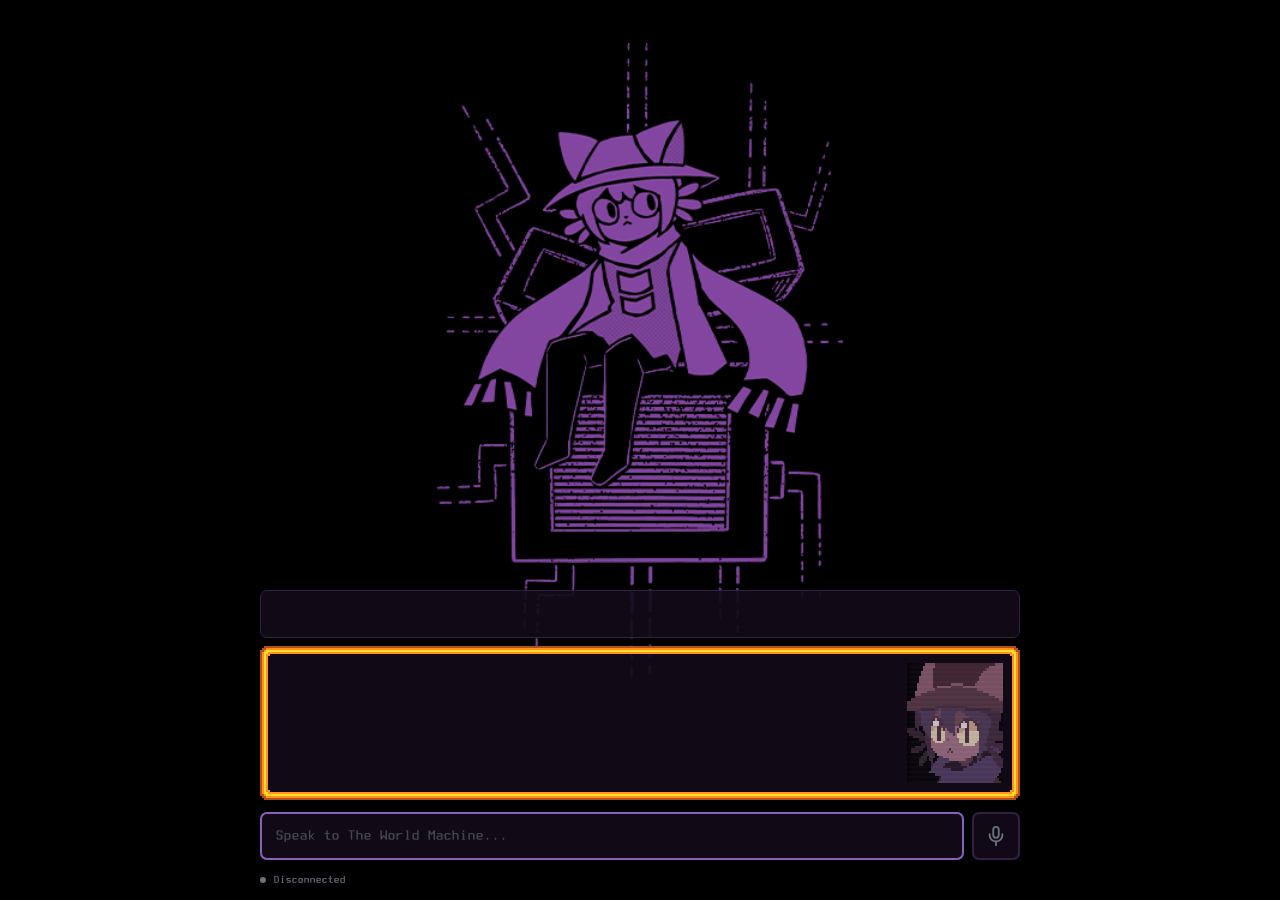
<file: frontend/index.html>
<!doctype html>
<html lang="en">
    <head>
        <meta charset="utf-8" />
        <meta name="viewport" content="width=device-width, initial-scale=1" />
        <title>Chat with The World Machine</title>
        <link rel="stylesheet" href="assets/main.css" />
        <link rel="icon" type="image/png" href="/assets/icons/favicon.png" />
        <link
            rel="apple-touch-icon"
            sizes="180x180"
            href="/assets/icons/apple-touch-icon.png"
        />
        <meta name="apple-mobile-web-app-title" content="World Machine" />
        <link rel="manifest" href="/assets/icons/site.webmanifest" />
        <script src="assets/main.js" defer></script>
    </head>
    <body>
        <div class="app">
            <div class="chat-area">
                <div class="chat-box user-box" id="userBox">
                    <p class="box-text user-text" id="userText"></p>
                </div>
                <div class="chat-box assistant-box" id="assistantBox">
                    <p class="box-text assistant-text" id="assistantText"></p>
                    <img
                        class="face"
                        src="assets/faces/neutral1.png"
                        alt="The World Machine"
                    />
                </div>
            </div>

            <div class="input-area">
                <div class="input-field-wrap">
                    <input
                        type="text"
                        class="text-input"
                        id="textInput"
                        placeholder="Speak to The World Machine..."
                        autofocus
                    />
                </div>
                <button
                    class="action-btn"
                    id="actionBtn"
                    title="Toggle microphone"
                >
                    <div class="mic-fill" id="micFill"></div>
                    <svg class="mic-icon" id="micIcon" viewBox="0 0 24 24">
                        <path
                            d="M12 2a3 3 0 0 0-3 3v6a3 3 0 0 0 6 0V5a3 3 0 0 0-3-3Z"
                        />
                        <path d="M19 10v1a7 7 0 0 1-14 0v-1" />
                        <line x1="12" y1="19" x2="12" y2="22" />
                    </svg>
                    <svg
                        class="send-icon"
                        id="sendIcon"
                        viewBox="0 0 24 24"
                        style="display: none"
                    >
                        <line x1="22" y1="2" x2="11" y2="13" />
                        <polygon points="22 2 15 22 11 13 2 9 22 2" />
                    </svg>
                </button>
            </div>

            <div class="status-bar">
                <span class="status-dot" id="statusDot"></span>
                <span class="status-text" id="statusText">Disconnected</span>
            </div>
        </div>
    </body>
</html>
</file>
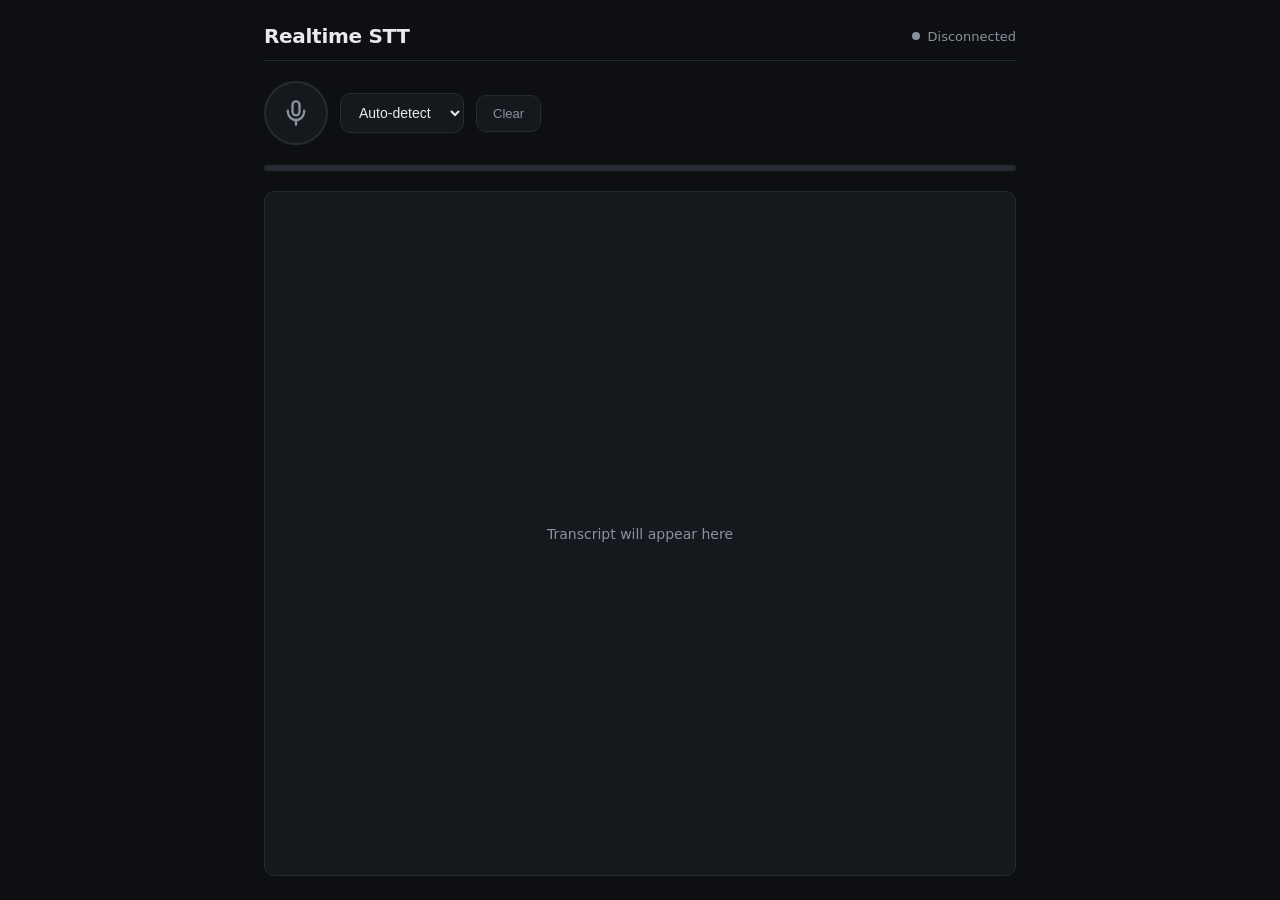
<file: stt_tests/frontend/index.html>
<!doctype html>
<html lang="en">
    <head>
        <meta charset="utf-8" />
        <meta name="viewport" content="width=device-width, initial-scale=1" />
        <title>Realtime STT</title>
        <link rel="stylesheet" href="assets/main.css" />
        <script src="assets/main.js" defer></script>
    </head>
    <body>
        <div class="app">
            <header>
                <h1>Realtime STT</h1>
                <div class="status">
                    <span class="status-dot" id="statusDot"></span>
                    <span id="statusText">Disconnected</span>
                </div>
            </header>

            <div class="controls">
                <button
                    class="mic-btn"
                    id="micBtn"
                    title="Toggle microphone"
                    disabled
                >
                    <svg viewBox="0 0 24 24">
                        <path
                            d="M12 2a3 3 0 0 0-3 3v6a3 3 0 0 0 6 0V5a3 3 0 0 0-3-3Z"
                        />
                        <path d="M19 10v1a7 7 0 0 1-14 0v-1" />
                        <line x1="12" y1="19" x2="12" y2="22" />
                    </svg>
                </button>
                <select class="lang-select" id="langSelect">
                    <option value="">Auto-detect</option>
                    <option value="en">English</option>
                    <option value="zh">Chinese</option>
                    <option value="de">German</option>
                    <option value="es">Spanish</option>
                    <option value="ru">Russian</option>
                    <option value="ko">Korean</option>
                    <option value="fr">French</option>
                    <option value="ja">Japanese</option>
                    <option value="pt">Portuguese</option>
                    <option value="tr">Turkish</option>
                    <option value="pl">Polish</option>
                    <option value="nl">Dutch</option>
                    <option value="ar">Arabic</option>
                    <option value="sv">Swedish</option>
                    <option value="it">Italian</option>
                    <option value="id">Indonesian</option>
                    <option value="hi">Hindi</option>
                    <option value="fi">Finnish</option>
                    <option value="vi">Vietnamese</option>
                    <option value="he">Hebrew</option>
                    <option value="uk">Ukrainian</option>
                    <option value="el">Greek</option>
                    <option value="cs">Czech</option>
                    <option value="ro">Romanian</option>
                    <option value="da">Danish</option>
                    <option value="hu">Hungarian</option>
                    <option value="th">Thai</option>
                    <option value="ur">Urdu</option>
                    <option value="hr">Croatian</option>
                    <option value="bg">Bulgarian</option>
                    <option value="lt">Lithuanian</option>
                    <option value="ta">Tamil</option>
                    <option value="no">Norwegian</option>
                </select>
                <button class="clear-btn" id="clearBtn">Clear</button>
            </div>

            <div class="meter">
                <div class="meter-fill" id="meterFill"></div>
            </div>
            <div id="realtimeDisplay" class="realtime-text"></div>

            <div class="transcript-area" id="transcriptArea"></div>
        </div>
    </body>
</html>
</file>
<file: frontend/assets/main.css>
@font-face {
    font-family: "Terminus";
    src: url("TerminusTTF-Bold.ttf") format("truetype");
    font-weight: bold;
    font-style: normal;
}

:root {
    --white: #fff;
    --bg: #000;
    --accent: #8960bf;
    --border: #312040;
    --box-bg: rgba(19, 11, 24, 0.9);
    --text: #e8eaed;
    --muted: #6a7280;
    --processing: #ffd54f;
    --recording: #ef5350;
    --recording-bg: rgba(239, 83, 80, 0.2);
    --recording-shadow: rgba(239, 83, 80, 0.3);
}

* {
    margin: 0;
    padding: 0;
    box-sizing: border-box;
}

html,
body {
    height: 100%;
    overflow: hidden;
}

body {
    font-family: "Terminus", "Courier New", monospace;
    background-color: var(--bg);
    background-image: url("bg.png");
    background-position: top;
    background-size: auto 80%;
    background-repeat: no-repeat;
    color: var(--text);
    display: flex;
    justify-content: center;
    align-items: center;
}

@media (max-width: 500px) {
    body {
        background-size: contain;
    }
}

.app {
    width: 100%;
    max-width: 800px;
    height: 100%;
    display: flex;
    flex-direction: column;
    justify-content: flex-end;
    padding: 12px 20px;
    gap: 8px;
}

.chat-area {
    display: flex;
    flex-direction: column;
    gap: 8px;
}

.user-box {
    background: var(--box-bg);
    border: 1px solid var(--border);
    border-radius: 7px;
    padding: 10px 14px;
    min-height: 48px;
    max-height: 100px;
    overflow-y: auto;
    scrollbar-width: thin;
    scrollbar-color: var(--border) transparent;
}

.assistant-box {
    height: 5em;
    border: 10px solid transparent;
    border-image: url("speech_border.png") 10;
    image-rendering: pixelated;
    font-size: 24px;
    border-radius: 10px;
    padding: 7px 7px 7px 14px;
    background: var(--box-bg);
    box-sizing: content-box;
    display: flex;
    gap: 8px;
}

@media (max-width: 500px) {
    .assistant-box {
        font-size: 14px;
    }
}

.box-text {
    line-height: 1.4;
    white-space: pre-wrap;
}

.assistant-box .box-text {
    flex: 1;
    overflow-y: auto;
    scrollbar-width: none;
}

.face {
    aspect-ratio: 1 / 1;
    image-rendering: pixelated;
    flex-shrink: 0;
}

.input-area {
    flex-shrink: 0;
    display: flex;
    gap: 8px;
    align-items: center;
    padding: 4px 0;
}

.input-field-wrap {
    flex: 1;
}

.text-input {
    width: 100%;
    background: var(--box-bg);
    border: 2px solid var(--border);
    border-radius: 7px;
    color: var(--text);
    font-family: "Terminus", "Courier New", monospace;
    font-size: 15px;
    padding: 10px 14px;
    outline: none;
    transition: border-color 0.2s;
    min-height: 48px;
}

.text-input:focus {
    border-color: var(--accent);
}

.text-input:disabled {
    opacity: 0.4;
    cursor: not-allowed;
}

.text-input::placeholder {
    color: var(--muted);
    opacity: 0.6;
}

.action-btn {
    width: 48px;
    height: 48px;
    border-radius: 7px;
    border: 2px solid var(--border);
    background: var(--box-bg);
    color: var(--muted);
    cursor: pointer;
    display: flex;
    align-items: center;
    justify-content: center;
    transition: all 0.2s;
    flex-shrink: 0;
    position: relative;
    overflow: hidden;
}

.action-btn:hover {
    border-color: var(--accent);
    color: var(--accent);
}

.action-btn.send-mode:hover {
    border-color: var(--accent);
    color: var(--accent);
}

.action-btn.recording {
    background: var(--recording-bg);
    border-color: var(--recording);
    color: var(--white);
    box-shadow: 0 0 16px var(--recording-shadow);
}

.mic-fill {
    position: absolute;
    bottom: 0;
    left: 0;
    width: 100%;
    height: 0%;
    background: var(--recording);
    transition: height 60ms linear;
    pointer-events: none;
}

.action-btn svg {
    width: 22px;
    height: 22px;
    fill: none;
    stroke: currentColor;
    stroke-width: 2;
    stroke-linecap: round;
    stroke-linejoin: round;
    position: relative;
    z-index: 1;
}

.status-bar {
    flex-shrink: 0;
    display: flex;
    align-items: center;
    gap: 8px;
    padding: 2px 0;
    font-size: 11px;
    color: var(--muted);
}

.status-dot {
    width: 6px;
    height: 6px;
    border-radius: 50%;
    background: var(--muted);
    transition: background 0.3s;
}

.status-dot.connected {
    background: var(--accent);
}

.status-dot.recording {
    background: var(--recording);
}

.status-dot.processing {
    background: var(--processing);
    animation: pulse 0.8s ease-in-out infinite;
}

@keyframes pulse {
    50% {
        opacity: 0.4;
    }
}

.status-text {
    font-size: 11px;
}
</file>
<file: stt_tests/frontend/assets/main.css>
:root {
    --bg: #0d0f12;
    --surface: #15181d;
    --border: #262b33;
    --text: #e8eaed;
    --muted: #8a929e;
    --accent: #4fc3f7;
    --recording: #ef5350;
    --final: #66bb6a;
    --radius: 10px;
    --font: "Segoe UI", system-ui, -apple-system, sans-serif;
}
* {
    margin: 0;
    padding: 0;
    box-sizing: border-box;
}
body {
    font-family: var(--font);
    background: var(--bg);
    color: var(--text);
    height: 100vh;
    display: flex;
    justify-content: center;
    align-items: center;
}
.app {
    width: 100%;
    max-width: 800px;
    height: 100vh;
    max-height: 900px;
    display: flex;
    flex-direction: column;
    padding: 24px;
    gap: 20px;
}
header {
    display: flex;
    justify-content: space-between;
    align-items: center;
    padding-bottom: 12px;
    border-bottom: 1px solid var(--border);
}
header h1 {
    font-size: 20px;
    font-weight: 600;
    letter-spacing: -0.3px;
}
.status {
    display: flex;
    align-items: center;
    gap: 8px;
    font-size: 13px;
    color: var(--muted);
}
.status-dot {
    width: 8px;
    height: 8px;
    border-radius: 50%;
    background: var(--muted);
    transition: background 0.3s;
}
.status-dot.connected {
    background: var(--final);
    box-shadow: 0 0 6px rgba(102, 187, 106, 0.4);
}
.status-dot.recording {
    background: var(--recording);
    box-shadow: 0 0 6px rgba(239, 83, 80, 0.4);
}
.controls {
    display: flex;
    gap: 12px;
    align-items: center;
    flex-wrap: wrap;
}
.mic-btn {
    width: 64px;
    height: 64px;
    border-radius: 50%;
    border: 2px solid var(--border);
    background: var(--surface);
    color: var(--muted);
    cursor: pointer;
    display: flex;
    align-items: center;
    justify-content: center;
    transition: all 0.2s;
    flex-shrink: 0;
}
.mic-btn:hover {
    border-color: var(--accent);
    color: var(--accent);
}
.mic-btn.active {
    background: var(--recording);
    border-color: var(--recording);
    color: #fff;
    box-shadow: 0 0 20px rgba(239, 83, 80, 0.3);
}
.mic-btn svg {
    width: 28px;
    height: 28px;
    fill: none;
    stroke: currentColor;
    stroke-width: 2;
    stroke-linecap: round;
    stroke-linejoin: round;
}
.lang-select {
    background: var(--surface);
    border: 1px solid var(--border);
    border-radius: var(--radius);
    color: var(--text);
    padding: 10px 14px;
    font-size: 14px;
    cursor: pointer;
    outline: none;
}
.lang-select:focus {
    border-color: var(--accent);
}
.clear-btn {
    background: var(--surface);
    border: 1px solid var(--border);
    border-radius: var(--radius);
    color: var(--muted);
    padding: 10px 16px;
    font-size: 13px;
    cursor: pointer;
    transition: color 0.2s;
}
.clear-btn:hover {
    color: var(--text);
    border-color: var(--accent);
}
.meter {
    height: 6px;
    border-radius: 3px;
    background: var(--border);
    overflow: hidden;
}
.meter-fill {
    height: 100%;
    width: 0%;
    border-radius: 3px;
    transition: width 60ms linear;
    background: var(--final);
}
.transcript-area {
    flex: 1;
    background: var(--surface);
    border: 1px solid var(--border);
    border-radius: var(--radius);
    padding: 20px;
    overflow-y: auto;
    display: flex;
    flex-direction: column;
    gap: 12px;
    min-height: 0;
}
.transcript-area:empty::after {
    content: "Transcript will appear here";
    color: var(--muted);
    font-size: 14px;
    display: flex;
    align-items: center;
    justify-content: center;
    height: 100%;
}
.entry {
    padding: 12px 16px;
    border-radius: var(--radius);
    border-left: 3px solid var(--border);
    background: rgba(255, 255, 255, 0.02);
    line-height: 1.5;
    font-size: 16px;
}
.entry.realtime {
    border-left-color: var(--accent);
}
.entry.final {
    border-left-color: var(--final);
}
.entry .label {
    font-size: 11px;
    font-weight: 600;
    text-transform: uppercase;
    letter-spacing: 0.5px;
    margin-bottom: 4px;
}
.entry.realtime .label {
    color: var(--accent);
}
.entry.final .label {
    color: var(--final);
}
.entry .text {
    word-break: break-word;
}
.realtime-text {
    color: var(--accent);
    font-style: italic;
    min-height: 24px;
    padding: 8px 16px;
    border-radius: var(--radius);
    background: rgba(79, 195, 247, 0.06);
    border-left: 3px solid var(--accent);
    font-size: 16px;
    line-height: 1.5;
}
.realtime-text:empty {
    display: none;
}
</file>
